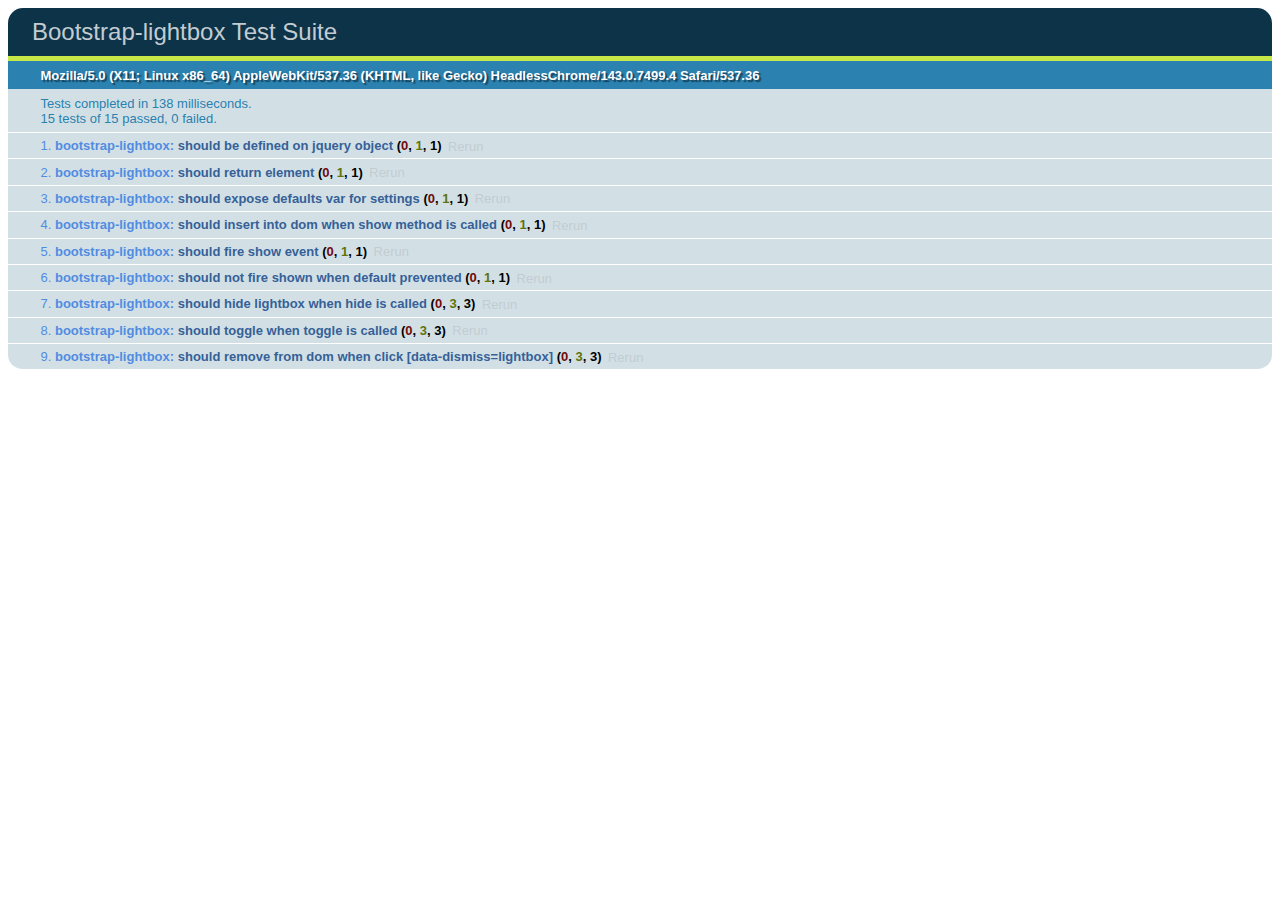
<file: resources/public/bootstrap-extensions/lightbox/test/index.html>
<!DOCTYPE HTML>
<html>
<head>
	<title>bootstrap-lightbox Test Suite</title>

	<!-- jquery -->
	<!--<script src="http://code.jquery.com/jquery-1.7.min.js"></script>-->
	<script src="vendor/jquery.js"></script>

	<!-- qunit -->
	<link rel="stylesheet" href="vendor/qunit.css" type="text/css" media="screen" />
	<script src="vendor/qunit.js"></script>

	<!-- qunit logging script-->
	<script src="unit/qunit-setup.js"></script>

	<!--  plugin sources -->
	<script src="../js/bootstrap-lightbox.js"></script>

	<!-- unit tests -->
	<script src="unit/bootstrap-lightbox.js"></script>
</head>
<body>
	<div>
		<h1 id="qunit-header">Bootstrap-lightbox Test Suite</h1>
		<h2 id="qunit-banner"></h2>
		<h2 id="qunit-userAgent"></h2>
		<ol id="qunit-tests"></ol>
		<div id="qunit-fixture"></div>
	</div>
</body>
</html>
</file>
<file: resources/public/bootstrap-extensions/lightbox/test/vendor/qunit.css>
/**
 * QUnit - A JavaScript Unit Testing Framework
 *
 * http://docs.jquery.com/QUnit
 *
 * Copyright (c) 2012 John Resig, Jörn Zaefferer
 * Dual licensed under the MIT (MIT-LICENSE.txt)
 * or GPL (GPL-LICENSE.txt) licenses.
 */

/** Font Family and Sizes */

#qunit-tests, #qunit-header, #qunit-banner, #qunit-testrunner-toolbar, #qunit-userAgent, #qunit-testresult {
	font-family: "Helvetica Neue Light", "HelveticaNeue-Light", "Helvetica Neue", Calibri, Helvetica, Arial, sans-serif;
}

#qunit-testrunner-toolbar, #qunit-userAgent, #qunit-testresult, #qunit-tests li { font-size: small; }
#qunit-tests { font-size: smaller; }


/** Resets */

#qunit-tests, #qunit-tests ol, #qunit-header, #qunit-banner, #qunit-userAgent, #qunit-testresult {
	margin: 0;
	padding: 0;
}


/** Header */

#qunit-header {
	padding: 0.5em 0 0.5em 1em;

	color: #8699a4;
	background-color: #0d3349;

	font-size: 1.5em;
	line-height: 1em;
	font-weight: normal;

	border-radius: 15px 15px 0 0;
	-moz-border-radius: 15px 15px 0 0;
	-webkit-border-top-right-radius: 15px;
	-webkit-border-top-left-radius: 15px;
}

#qunit-header a {
	text-decoration: none;
	color: #c2ccd1;
}

#qunit-header a:hover,
#qunit-header a:focus {
	color: #fff;
}

#qunit-banner {
	height: 5px;
}

#qunit-testrunner-toolbar {
	padding: 0.5em 0 0.5em 2em;
	color: #5E740B;
	background-color: #eee;
}

#qunit-userAgent {
	padding: 0.5em 0 0.5em 2.5em;
	background-color: #2b81af;
	color: #fff;
	text-shadow: rgba(0, 0, 0, 0.5) 2px 2px 1px;
}


/** Tests: Pass/Fail */

#qunit-tests {
	list-style-position: inside;
}

#qunit-tests li {
	padding: 0.4em 0.5em 0.4em 2.5em;
	border-bottom: 1px solid #fff;
	list-style-position: inside;
}

#qunit-tests.hidepass li.pass, #qunit-tests.hidepass li.running  {
	display: none;
}

#qunit-tests li strong {
	cursor: pointer;
}

#qunit-tests li a {
	padding: 0.5em;
	color: #c2ccd1;
	text-decoration: none;
}
#qunit-tests li a:hover,
#qunit-tests li a:focus {
	color: #000;
}

#qunit-tests ol {
	margin-top: 0.5em;
	padding: 0.5em;

	background-color: #fff;

	border-radius: 15px;
	-moz-border-radius: 15px;
	-webkit-border-radius: 15px;

	box-shadow: inset 0px 2px 13px #999;
	-moz-box-shadow: inset 0px 2px 13px #999;
	-webkit-box-shadow: inset 0px 2px 13px #999;
}

#qunit-tests table {
	border-collapse: collapse;
	margin-top: .2em;
}

#qunit-tests th {
	text-align: right;
	vertical-align: top;
	padding: 0 .5em 0 0;
}

#qunit-tests td {
	vertical-align: top;
}

#qunit-tests pre {
	margin: 0;
	white-space: pre-wrap;
	word-wrap: break-word;
}

#qunit-tests del {
	background-color: #e0f2be;
	color: #374e0c;
	text-decoration: none;
}

#qunit-tests ins {
	background-color: #ffcaca;
	color: #500;
	text-decoration: none;
}

/*** Test Counts */

#qunit-tests b.counts                       { color: black; }
#qunit-tests b.passed                       { color: #5E740B; }
#qunit-tests b.failed                       { color: #710909; }

#qunit-tests li li {
	margin: 0.5em;
	padding: 0.4em 0.5em 0.4em 0.5em;
	background-color: #fff;
	border-bottom: none;
	list-style-position: inside;
}

/*** Passing Styles */

#qunit-tests li li.pass {
	color: #5E740B;
	background-color: #fff;
	border-left: 26px solid #C6E746;
}

#qunit-tests .pass                          { color: #528CE0; background-color: #D2E0E6; }
#qunit-tests .pass .test-name               { color: #366097; }

#qunit-tests .pass .test-actual,
#qunit-tests .pass .test-expected           { color: #999999; }

#qunit-banner.qunit-pass                    { background-color: #C6E746; }

/*** Failing Styles */

#qunit-tests li li.fail {
	color: #710909;
	background-color: #fff;
	border-left: 26px solid #EE5757;
	white-space: pre;
}

#qunit-tests > li:last-child {
	border-radius: 0 0 15px 15px;
	-moz-border-radius: 0 0 15px 15px;
	-webkit-border-bottom-right-radius: 15px;
	-webkit-border-bottom-left-radius: 15px;
}

#qunit-tests .fail                          { color: #000000; background-color: #EE5757; }
#qunit-tests .fail .test-name,
#qunit-tests .fail .module-name             { color: #000000; }

#qunit-tests .fail .test-actual             { color: #EE5757; }
#qunit-tests .fail .test-expected           { color: green;   }

#qunit-banner.qunit-fail                    { background-color: #EE5757; }


/** Result */

#qunit-testresult {
	padding: 0.5em 0.5em 0.5em 2.5em;

	color: #2b81af;
	background-color: #D2E0E6;

	border-bottom: 1px solid white;
}

/** Fixture */

#qunit-fixture {
	position: absolute;
	top: -10000px;
	left: -10000px;
}

/** Runoff */

#qunit-fixture {
  display:none;
}
</file>
